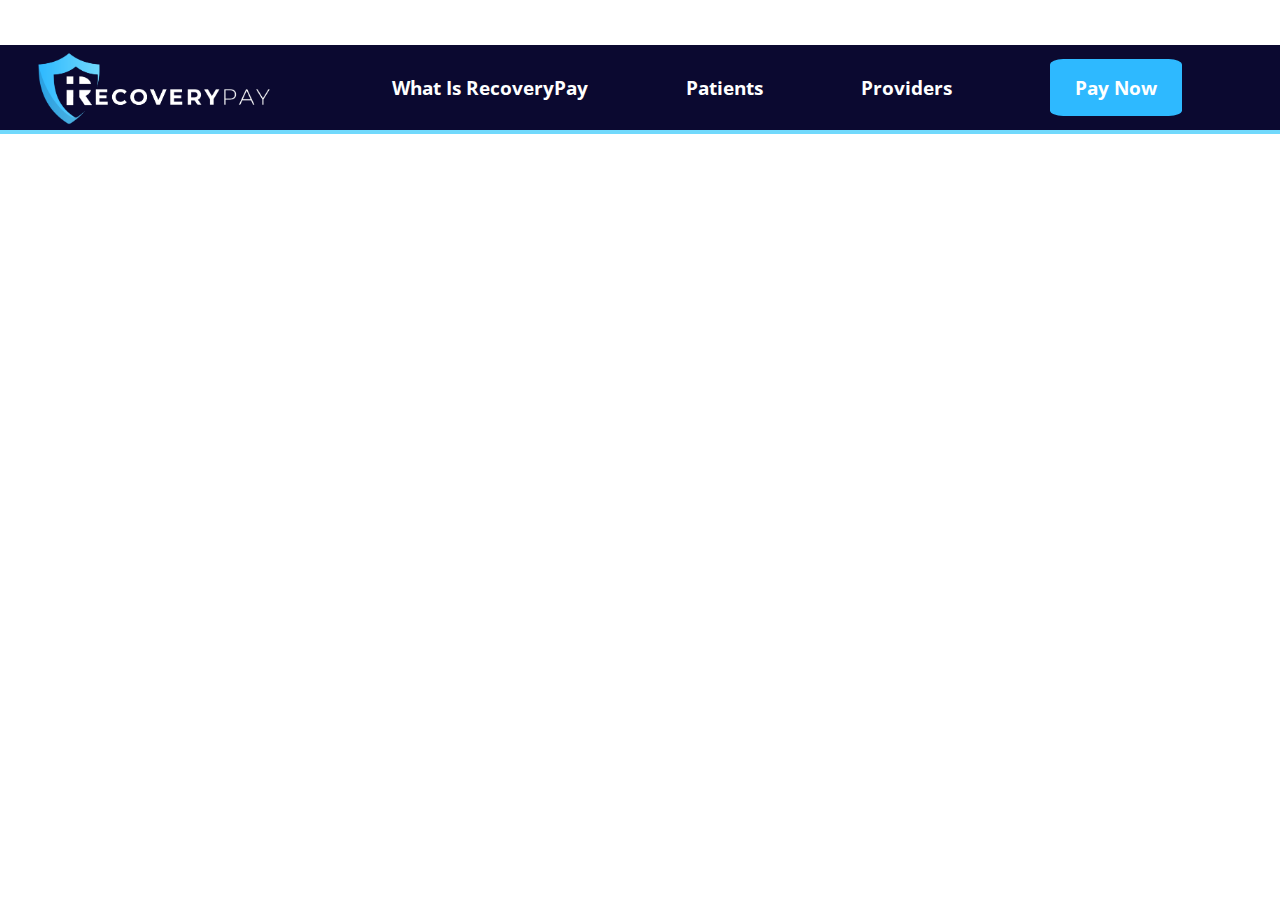
<file: privacy.html>
<!DOCTYPE html>
<html lang="en">
<head>
    <meta charset="UTF-8">
    <meta http-equiv="X-UA-Compatible" content="IE=edge">
    <meta name="viewport" content="width=device-width, initial-scale=1.0">
    <title>RecoveryPay</title>
    <link rel="apple-touch-icon" sizes="180x180" href="images/Favicon/apple-touch-icon.png">
    <link rel="icon" type="image/png" sizes="32x32" href="images/Favicon/favicon-32x32.png">
    <link rel="icon" type="image/png" sizes="16x16" href="images/Favicon/favicon-16x16.png">
    <link rel="manifest" href="images/Favicon/site.webmanifest">
    <meta name="viewport" content="width=device-width, initial-scale=1" >
    <link rel="stylesheet" href="styles.css">
    <link rel="preconnect" href="https://fonts.googleapis.com">
    <link rel="preconnect" href="https://fonts.gstatic.com" crossorigin>
    <link href="https://fonts.googleapis.com/css2?family=Montserrat:wght@200;500&family=Noto+Sans:wght@300&family=Open+Sans:ital,wght@0,500;0,700;1,400&family=Ubuntu:wght@300;500&display=swap" rel="stylesheet">
</head>


<body>
    <header>
        <a href="index.html"><img class="navbarlogo" src="images/logofiles/RecoveryPayLogo.png" alt="RecoveryPay Logo"></a>
        <ul class="navbar">
            <li><a href="index.html#about">What Is RecoveryPay</a></li>
            <li><a href="index.html#patients">Patients</a></li>
            <li><a href="#">Providers</a></li>
            <li><a class="button" id="paynow" target="_blank" href="https://buy.stripe.com/test_eVa4hh93p1nh2XeaEE">Pay Now</a></li>
        </ul>
        <div class="navbuttoncontainer">
            <div class="mobilenav">
                <a target="_blank" href="https://buy.stripe.com/test_eVa4hh93p1nh2XeaEE"><em>Pay Now</em></a>
                <a href="index.html#about">What Is RecoveryPay</a>
                <a href="index.html#patients">Patients</a>
                <a href="#">Providers</a>
            </div>
            <div class="navbutton"></div>
            <!-- <div class="navbutton"></div>
            <div class="navbutton"></div> -->
        </div>

    </header>
    <main>
        <div class="spacer" name="termly-embed" data-id="a0b75159-eda6-4003-8b7d-240e13c22a58" data-type="iframe"></div>
<script type="text/javascript">(function(d, s, id) {
  var js, tjs = d.getElementsByTagName(s)[0];
  if (d.getElementById(id)) return;
  js = d.createElement(s); js.id = id;
  js.src = "https://app.termly.io/embed-policy.min.js";
  tjs.parentNode.insertBefore(js, tjs);
}(document, 'script', 'termly-jssdk'));</script>
  
        <div name="termly-embed" data-id="ab47fa93-c6e7-4046-93c2-223b8ad4ff3d" data-type="iframe"></div>
<script type="text/javascript">(function(d, s, id) {
  var js, tjs = d.getElementsByTagName(s)[0];
  if (d.getElementById(id)) return;
  js = d.createElement(s); js.id = id;
  js.src = "https://app.termly.io/embed-policy.min.js";
  tjs.parentNode.insertBefore(js, tjs);
}(document, 'script', 'termly-jssdk'));</script>

                        <div name="termly-embed" data-id="06c73edb-e07a-4930-9932-290b6e58f94a" data-type="iframe"></div>
<script type="text/javascript">(function(d, s, id) {
  var js, tjs = d.getElementsByTagName(s)[0];
  if (d.getElementById(id)) return;
  js = d.createElement(s); js.id = id;
  js.src = "https://app.termly.io/embed-policy.min.js";
  tjs.parentNode.insertBefore(js, tjs);
}(document, 'script', 'termly-jssdk'));</script>

<div class="spacer"><p>  </p></div>

        <footer>
            <ul class="listoflists">
                <li><a href="#">Home</a></li>
                <li><a href="#about">What Is RecoveryPay</a></li>
                <li><a href="#patients">Patients</a></li>
                <li><a href="providers.html">Providers</a></li>
                <li><a target="_blank" href="https://buy.stripe.com/test_eVa4hh93p1nh2XeaEE">Pay Now</a></li>
                <li><a href="#" onclick="window.displayPreferenceModal();return false;" id="termly-consent-preferences">Consent Preferences</a></li>
                <li><a href="privacy.html">Terms and Privacy</a></li>
            </ul>
        </footer>
        </main>
</body>
</html>
</file>
<file: styles.css>
/* general stuff here */

* {
    font-family: 'Open Sans', sans-serif;
}
em{
    font-size:larger;
    font-style: unset;
    font-weight:bold;
}
form{
    width:60vw;
    margin:0 5%;
    padding:0px 0 30px 0;
}
input, textarea{
    background-color:white;
    border:none;
    border: solid 2px #0b0930;
    width:100%;
}
p{
    font-size:.8em;
}
a:link{
    color:inherit;
    text-decoration:none;
}
a:visited{
    color:inherit;
    text-decoration:none;
}
.inlinelink:link{
    color:#0b0930;
    text-decoration:underline solid #0b0930;
}
.inlinelink:visited{
    color:#71D9FC;
    text-decoration:underline solid #71D9FC;
}
.spacer{
    margin-top:5vh;
}
.button{
    color:white;
    padding: 15px 25px;
    background-color: #0b0930;
    font-weight:bold;
}
header {
    background-color: #0b0930;
    border-bottom: 4px solid #71D9FC;
    margin:0;
    min-height:75px;
    position:fixed;
    width:100%;
    z-index:1000;
}
body{
    margin:0;
    background-color:white;
}
footer{
    background-color:#0b0930;
    color:white;
    display:flex;
}


/* navbar stuff here */

.navbar{
    display:flex;
    justify-content:space-evenly;
    align-items:center;
    min-height:85px;
    padding:0px;
    margin:0;
    margin-left:20vw;
    font-weight:bold;
}
.navbar li{
    font-size:1.2rem;
    color:#FFF;
}
.navbar li a:link, .navbar li a:visited{
    text-decoration:none;
    color:inherit;
}
.navbarlogo{
    float:left;
    width:auto;
    height:75px;
    padding: 5px 0 5px 10px;
}
.navbar li{
    display:inline;
}
.navbuttoncontainer{
    display:none;
    background-color:#0b0930;
    padding: 5px;
    margin: 10px;
    min-height:30px;
    height:50px;
    width:50px;
    z-index:5;
    border:solid 3px white;
}
.navbutton {
    width:40px;
    height:40px;
    background-image: url(images/Logomark/Favicon-512px.png);
    background-color:#0b0930;
    background-repeat:no-repeat;
    background-size:contain;
    padding:5px;
    z-index:6;
    border-radius:5px;
    opacity: 60%;
}
.mobilenav{
    display: none;
    position: absolute;
    right:20px;
    background-color: rgba(218,223,225.6);
    min-width: 160px;
    box-shadow: 0px 8px 16px 0px rgba(0,0,0,0.2);
    z-index: 1;
    opacity:.8;
}
.mobilenav a{
    float: none;
    color: #0b0930;
    padding: 12px 16px;
    text-decoration: none;
    display: block;
}
.mobilenav a:visited{
    text-decoration:none;
}
#paynow{
    color:white;
    background-color:#2eb9ff;
    border-radius:10%;
}
/* here begins the work for the overlay div */
.overlay{
    background-image: linear-gradient(0deg,rgba(218,223,225,0.6),rgba(113,217,252,0.6)), url(images/billingheader.jpg);
    background-repeat:no-repeat;
    background-size:cover;
    min-height:525px;
    padding-top:85px;
    
}
.overlaytext{
    padding:10vh 10vw 5vh 10vw;
    margin:0;
    text-align:center;
    max-width: 80vw;
    font-size:4em;
    color:#0b0930;
}

.overlaybutton{
    float:none;
    display:inline-block;
    margin-left: calc(40vw - 25px);
    width:20vw;
    font-size:1.2em;
    text-align:center;
}
/* imagebar stuff goes here */
.imagebar{
    display:flex;
    justify-content:space-evenly;
    align-items:center;
    width:100%;
    margin-right:0;
    margin-top:0;
    flex-wrap:wrap;
    gap:10px;
}
.greenbottomborder{
    border-bottom:solid 2px #A1D683;
}
.imagebar img{
    width: 12vw;
    height: auto;
    padding:4vw 4vw;
    min-width: 80px;
}

/* begin area for the first textbox and textboxes in general */

.textbox{
    width:100%;
}
.subheader{
    color: rgba(11,9,48,1);
    width:90%;
    padding:60px 5% 0;
    margin:0;
}
.textheader{
    color:rgba(44,44,44,.8);
    width:90%;
    padding: 0 5%;
    font-size:3.8em;
    margin:0;
}
.textheader2{
    font-size:3em;
}
.underheader{
    font-style:italic;
    padding: 20px 0 30px 0;
    margin: 0 5%;
}
.textboxcontent{
    font-weight:300;
    font-size:1.1em;
    padding: 0% 5%;
}
.columnholder{
    display:flex;
    flex-direction:row;
    flex-wrap:wrap;
    justify-content:space-evenly;
}
.columnof3{
    display:inline-block;
    width:20%;
    border-left:solid 2px #2eb9ff;
    padding:0px 1% 0px 4%;
    margin-bottom:60px;
    min-width:250px;
}
.columnheader{
    color:#0b0930;
    font-size:1.2em;
    margin-top:0;
}
.sublist{
    font-size:smaller;
    
}
.flexbox{
    display:flex;
    justify-content:space-evenly;
    padding:40px 0;
}
.flexcard{
    background-color:rgba(255, 255, 255, 0.4);
    border-radius:10px;
    box-shadow:0 10px 30px 0 RGBA(56,46,39,.15);
    flex-wrap:nowrap;
    justify-content:center;
    text-align:center;
    display:flex;
    flex-direction:column;
    align-items: center;
    width: 25vw;
    padding:2%;
}
.flexcardimg{
    max-width:50px;
    height:auto;
}
.textboxleft{
    width:45%;
}
.contentright{
    width:45%;
    margin-left:2.5%;
}
/* Banner content */
.banner{
    margin:0;
    width:100%;
    height:auto;
    background-color:#0b0930;
    text-align:center;
    color:white;
    font-size:1em;
}
.bannertext{
    margin:0;
    padding:30px;
}
/* gradient and color classes */
.gradientfade1{
    background-image:linear-gradient(180deg,rgba(218,223,225,.6),rgba(11,9,48,1));
}
.gradientfade2{
    background-image:linear-gradient(180deg,rgba(11,9,48,.6),rgba(218,223,225,.6));
}
.postfadegrey{
    background-color:rgba(218,223,225,.6);
}
.leftblueborder{
    border-left:solid 2px #2eb9ff;
}
.bottomblueborder{
    border-bottom:solid 2px #2eb9ff;
    padding-bottom:15px;
}
.bottompurpleborder{
    border-bottom:solid 2px #522675;
    padding-bottom:15px;
}
.bottomgoldborder{
    padding-bottom:60px;
}
/* ID specific items */
#insurancesubheader{
padding-top:0px;
}
#rightgraphic{
    width:calc(80% + 20px);
    height:250px;
    margin:50px 10px 10px 5%;
    background-image:linear-gradient(180deg,rgba(11,9,48,.6),rgba(82,38,117,.8)),url(images/image.png);
    background-repeat:no-repeat;
    background-size: cover;
    opacity:.9;
}
/* drop down reactive elements */
.dropbox{
    text-align:center;
    width:80%;
    display:flex;
    align-items:center;
    justify-content:space-evenly;
    margin:10px 10px 10px 5%;
    padding: 5px 10px;
    flex-wrap:wrap;
    background-color:#522675;
}
.smallimg{
    display:inline;
    max-width:50px;
    height:auto;
    filter:brightness(0) invert(1);
}
.dropbox:hover .dropdowncontent{visibility:visible;opacity:1;height:100px;margin:0;}
.dropbox:active .dropdowncontent{visibility:visible;opacity:1;height:100px;margin:0;}
.inline{
    display:inline;
}
.dropdowncontent{
    visibility:hidden;
    margin:-20px;
    height:0;
    opacity:0;
    transition: visibility 0s, height .5s, opacity 1.2s ease-in;
    width:100%;
}

/* footer stuff here (except global) */
.listoflists{
    list-style-type:none;
    display:inline-block;
}
.listoflists li{
    display:inline-block;
    margin:0 2vw;
}

.formbutton{
    margin:20px 0;
    float:none;
}

.formheader{
    color:#0b0930;
    border-bottom: 4px solid #F5CE3E;
    width:80%;
    margin-left:10%;
    text-align:center;
}

/* sticky phone icon for mobile only to call directly */

@media screen and (max-width:863px), (orientation:portrait), (max-device-width:863px){
    .overlay{
        height:40vh;
    }
    .overlaytext{
        max-width:85%;
        padding:20vh 5% 1vh 5%;
        font-size:2.5em;
        text-align:center;
    }
    .overlaysubtext{
        max-width:85%;
        padding-right:5%; 
        padding-bottom:2vh;
        padding-left:5%;
        font-size:1.5em;
        text-align:center;
    }
    .overlaybutton1{
        margin: 50px 5vw 50px 20vw;
        padding: 10px 15px;
        font-size:.9em;
    }
    .overlaybutton2{
        margin: 50px 20vw 50px 0vw;
        padding: 10px 15px;
        font-size:.9em;
    }
    .bannertext{
        padding-left:5%;
        padding-right:5%;
    }
    input, textarea{
        height:5vh;
    } 
    input::placeholder, textarea::placeholder{
        font-size:1.5em;
    }
    input::-webkit-input-placeholder, textarea::-webkit-input-placeholder{
        font-size:1.5em;
    }
    input:-ms-input-placeholder, textarea:-ms-input-placeholder{
        font-size:1.5em;
    }
    #contactblurb{
        display:none;
    }
}

@media screen and (max-width:863px), (orientation:portrait), (max-device-width:863px){
    .navbar{
        display:none;
    }
    .navbuttoncontainer{
        display:block;
        float: right;
        border-radius:5px;
    }
    .mobilenav{
        position:fixed;
        top:75px;
        right:0;
        text-align:right;
    }
    .mobilenav a{
        text-align:right;
        font-size:1.1em;
        border-bottom: 1px solid white;
    }
    .navbuttoncontainer:hover .mobilenav{ display:block; }
    .navbuttoncontainer:active .mobilenav{ display:block; }
    .flexbox{
        display:block;
    }
    .contentright{
        width:80%;
    }
    .textboxleft{
        width:80%;
    }
    .listoflists{
        width:100%;
    }
    .listoflists li{
        display:block;
        padding:3px 0;
        text-align:center;
    }
    .overlaybutton{
        font-size:1.2em;
        margin-left:0;
    }
}

@media screen and (max-width:863px), (orientation:portrait), (max-device-width:863px){
    *{
        text-align:center;
    }
    .overlaytext{
        font-size:1.5em;
        margin-left:2.5%;
    }
    .overlaybutton{
        display:block;
        width:80%;
        margin: 1vh 10% 1vh 10%;
        margin-left:calc(10% - 25px);
    }
    .textheader{
        font-size:3em;
    }
    .mobilenav{
        width:100%;
    }
    .imagebar img{
        min-width:120px;
    }
    .flexcard,.textboxleft,.contentright, form, .columnof3{
        width:80%;
        margin:5% 10%;
    }
    .columnof3{
        border:none;
    }
    .listoflists{
        padding:0;
    }

    .dropbox:hover .dropdowncontent{visibility:visible;opacity:1;height:220px;margin:0;}
    .dropbox:active .dropdowncontent{visibility:visible;opacity:1;height:220px;margin:0;}
}
</file>
